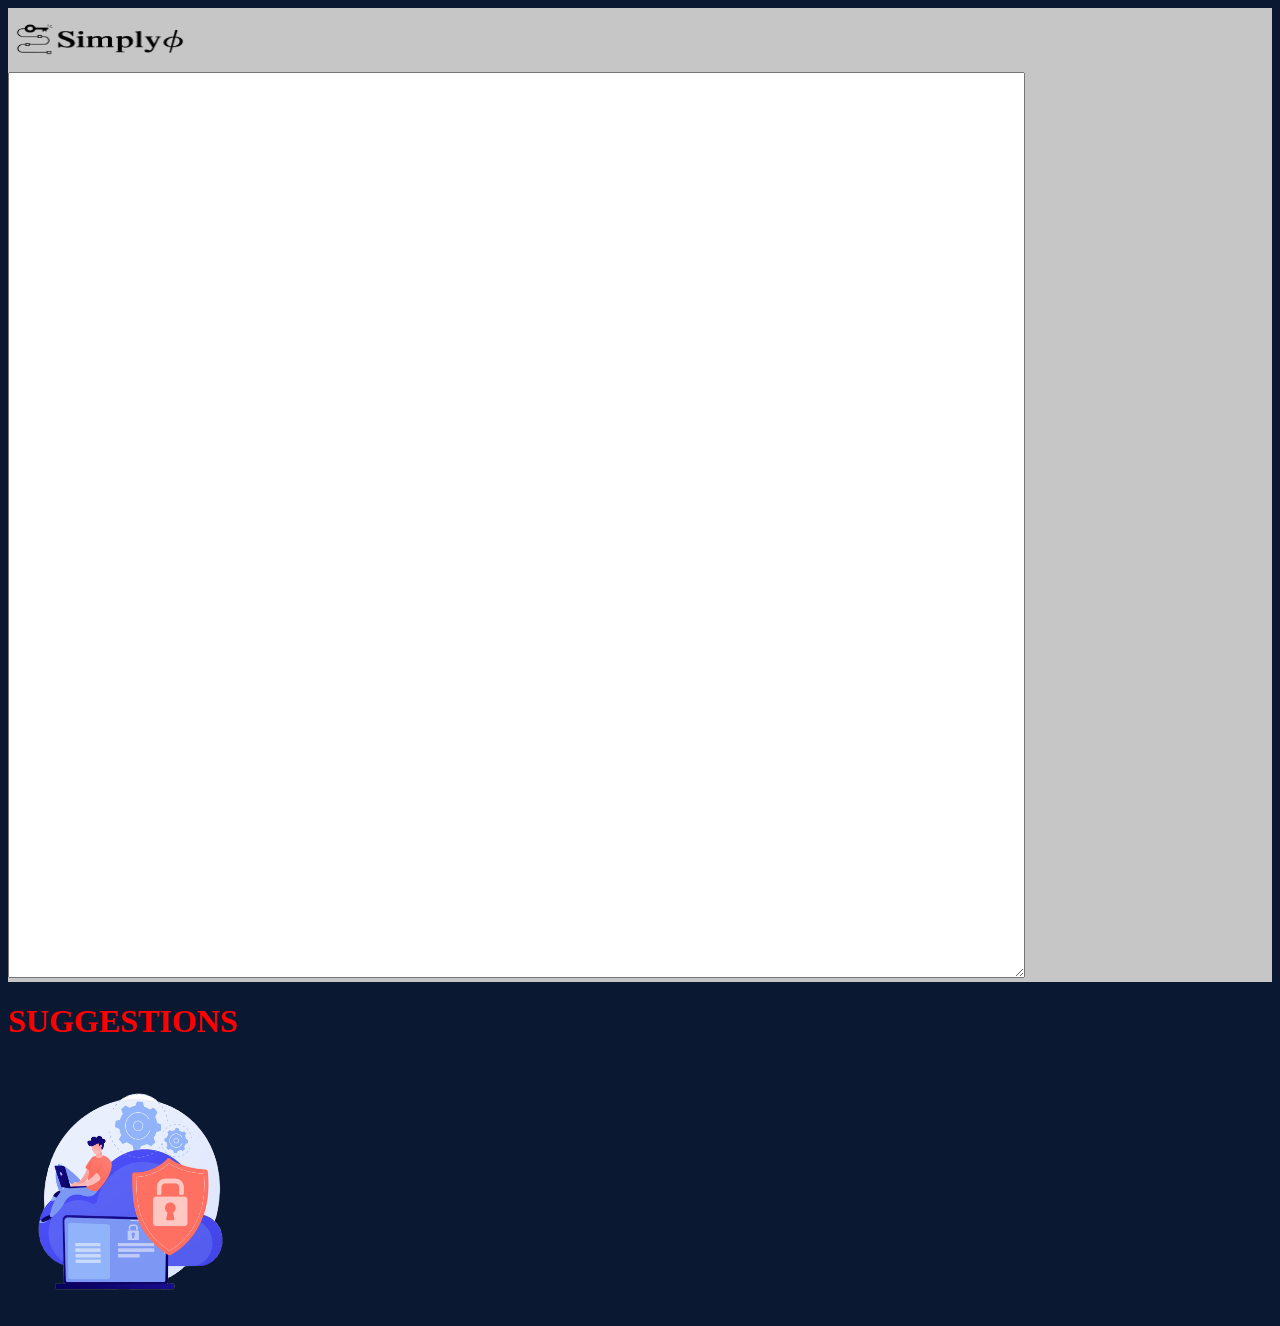
<file: static/suggestion.html>
<!DOCTYPE html>
<html lang="en">

<head>
  <meta charset="UTF-8">
  <meta http-equiv="X-UA-Compatible" content="IE=edge">
  <meta name="viewport" content="width=device-width, initial-scale=1.0">
  <title>Document</title>
  <link href="https://cdn.jsdelivr.net/npm/bootstrap@5.0.2/dist/css/bootstrap.min.css" rel="stylesheet" integrity="sha384-EVSTQN3/azprG1Anm3QDgpJLIm9Nao0Yz1ztcQTwFspd3yD65VohhpuuCOmLASjC" crossorigin="anonymous">
  <link rel="stylesheet" href="home.css">
</head>
<body>
  <div class="container-fluid d-flex flex-column h-100">
    <div class="row align-items-center text-center">
      <div class="col-8 _model px-0 py-3">
        <img src="logo.png" class="mb-2" alt="" width="183.62" height="
60">
        <div class="container _model">
          <textarea id="textdata"></textarea>
        </div>
      </div>
      <div class="col-4">
        <div class="card">
          <div class="card-body _analysis" height="450">
		  <h1 style="color:red">SUGGESTIONS</h1>
           <h2 id="data" style="color:#fff"></h2>
          </div>
        </div>
        <img src="footer_image.png" class="img-fluid " width="245" height="260">
      </div>
    </div>
  </div>
  <script src="https://cdn.jsdelivr.net/npm/bootstrap@5.0.2/dist/js/bootstrap.bundle.min.js" integrity="sha384-MrcW6ZMFYlzcLA8Nl+NtUVF0sA7MsXsP1UyJoMp4YLEuNSfAP+JcXn/tWtIaxVXM" crossorigin="anonymous"></script>
  	<script type="text/javascript">
    var value = localStorage.getItem('dataKey');
    var data = JSON.parse(value);
		document.getElementById("data").innerHTML=data.suggestion
		document.getElementById("textdata").innerHTML=data.pdfdata
	</script>
</body>

</html>
</file>
<file: static/home.css>
body,
html {
    height:100%;
    background-color: #0A1931;
}
._model{
    background-color: #c6c6c6;
}
._analysis{
    background-color: #0A1931;
}
.bottom {
    align-self: flex-end;
}
#preloader
{
    background: #000 url('../static/demo.gif') no-repeat center center;
    background-size: 40%;
    height: 100vh;
    width: 100%;
    position: fixed;
    z-index: 100;
}
.slider 
    {
      width: 65%;
      height: 16px;
      border-radius: 14px;
      outline: none;
    }
    .text
    {
      color: #fff;
    }
textarea
{
  height:100vh;
  width:80%;
}

		.semi-donut
		{
			margin-left: 12%;
			width: 300px;
			height: 150px;
			position: relative;
			color: #fff;
			font-size: 20px;
			display: flex;
			align-items: flex-end;
			justify-content:center;
			box-sizing: border-box;
			overflow: hidden;
			--percentage: 0;
			--fill: #fff;
		}
		.semi-donut::after
		{
			content: '';
			box-sizing: border-box;
			position: absolute;
			left: 0;
			top: 0;
			width: 300px;
			height: 300px;
			border: 50px solid;
			border-color: #fff #fff var(--fill) var(--fill);
			border-radius:50%;
			transform: rotate( calc(1deg * (-45 + var(--percentage) * 1.8)));
		}
</file>
